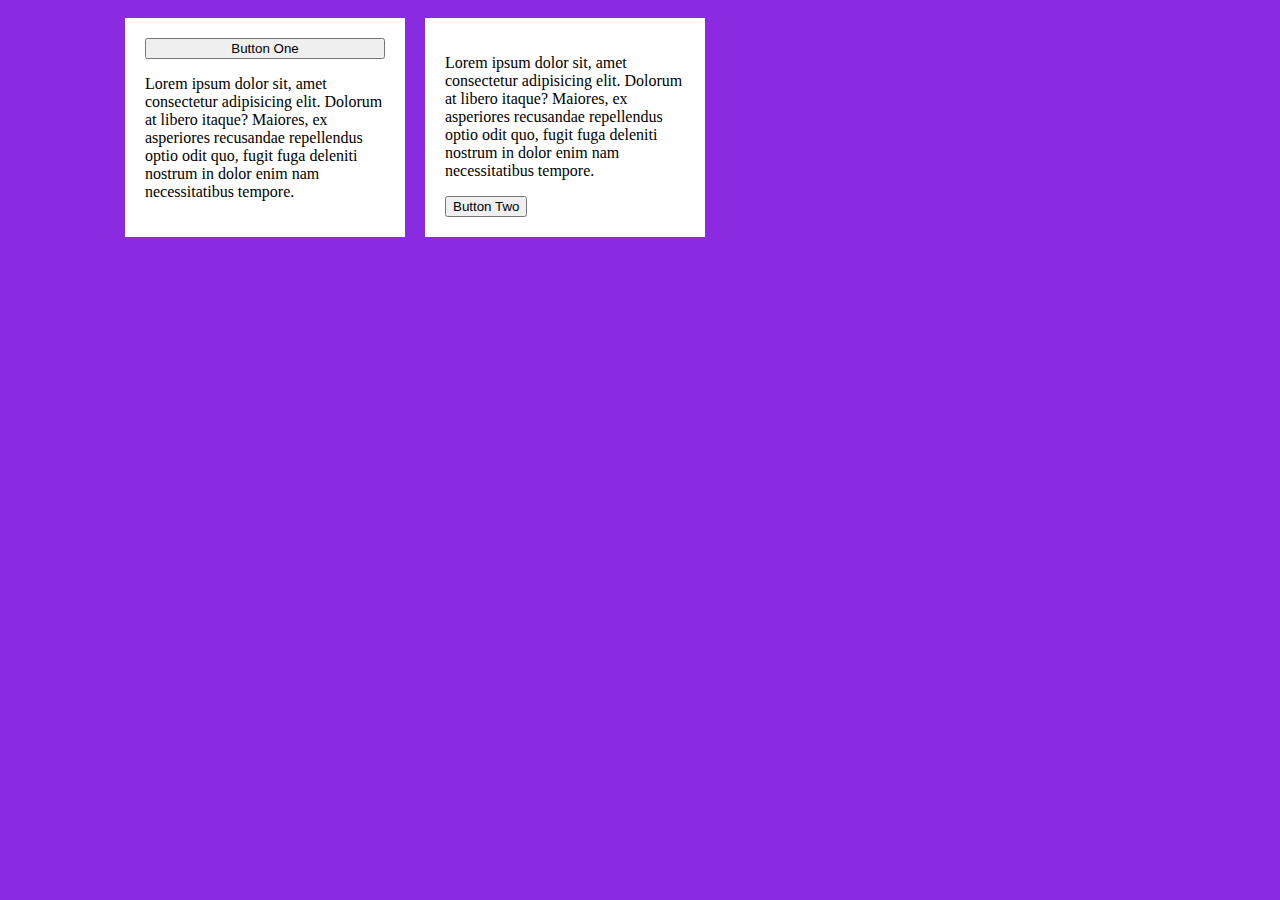
<file: pindex.html>
<!DOCTYPE html>
<html lang="en">

<head>
    <meta charset="UTF-8">
    <meta name="viewport" content="width=device-width, initial-scale=1.0">
    <meta http-equiv="X-UA-Compatible" content="ie=edge">
    <meta name="Description" content="Enter your description here" />
    <link type="text/css" rel="stylesheet" href="css/style1.css">
    <script type="text/javascript" src="js/jquery-3.6.1.js"></script>
    <script type="text/javascript" src="js/my_script1.js"></script>
    <title>Title</title>
</head>

<body>
    <div id="container">
        <div class="card">
            <button>Button One</Button>
        
        <p>
            Lorem ipsum dolor sit, amet consectetur adipisicing elit. Dolorum at libero itaque?
            Maiores, ex asperiores recusandae repellendus optio odit quo, fugit fuga deleniti
            nostrum in dolor enim nam necessitatibus tempore.
        </p>
        </div>
        <div class="card">
            <p>
                Lorem ipsum dolor sit, amet consectetur adipisicing elit. Dolorum at libero itaque?
                Maiores, ex asperiores recusandae repellendus optio odit quo, fugit fuga deleniti
                nostrum in dolor enim nam necessitatibus tempore.
            </p>    
                <div>
                    <button>Button Two</Button>
                </div>
            
        </div>
    </div>
    
    <script src="https://cdnjs.cloudflare.com/ajax/libs/twitter-bootstrap/4.6.0/js/bootstrap.min.js"></script>
</body>

</html>
</file>
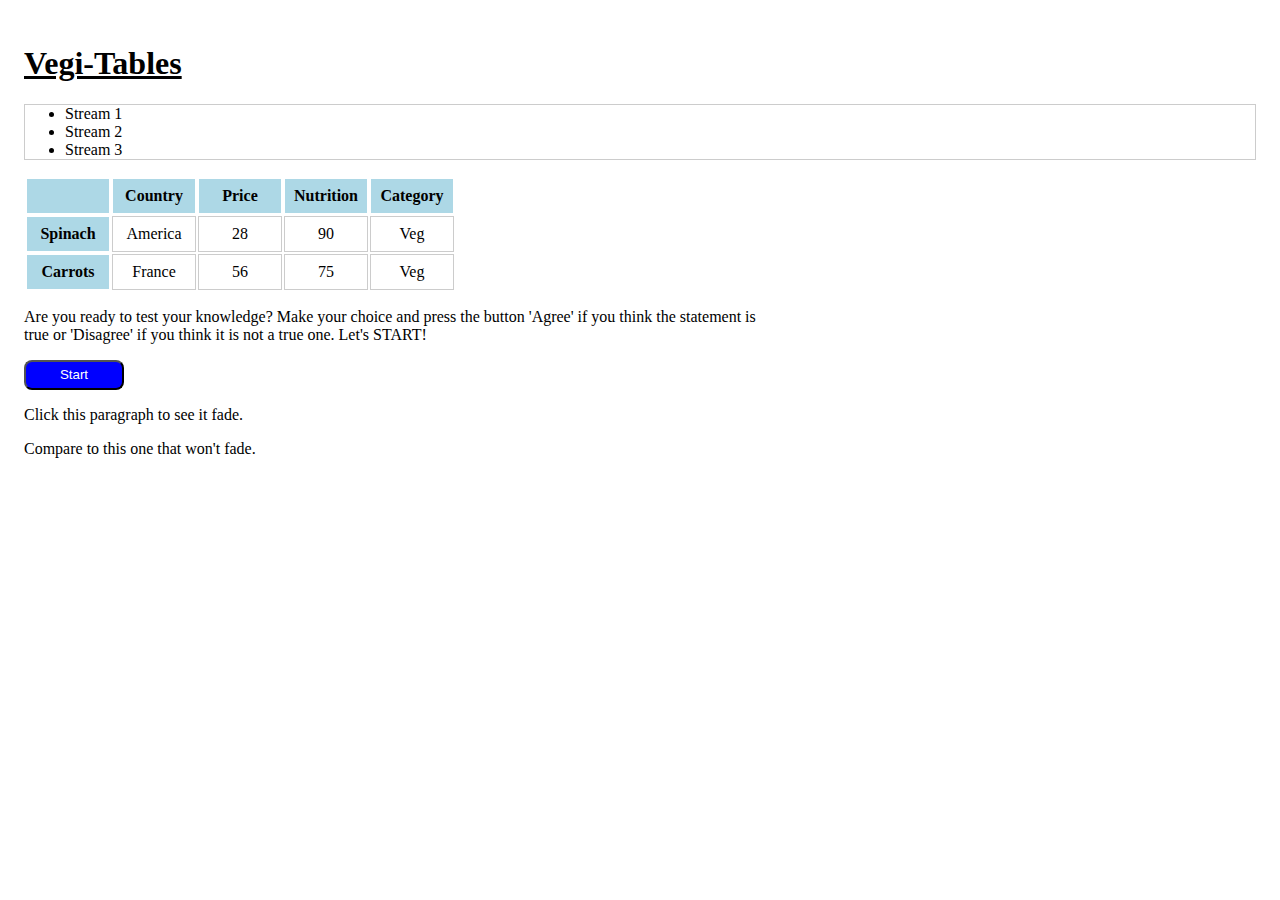
<file: table.html>
<!DOCTYPE html>
<html lang="en">

<head>
  <meta charset="UTF-8">
  <title>Vegi-Tables</title>
  <link rel="stylesheet" href="css/style.css" type="text/css">
  <script type="text/javascript" src="js/jquery-3.6.1.js"></script>
  <script type="text/javascript" src="js/my_script.js"></script>
  <title>Document</title>

</head>

<body>
  <header>
    <h1>Vegi-Tables</h2>
      <ul>
        <li id="stream1_btn">
          Stream 1
        </li>
        <li id="stream2_btn">
          Stream 2
        </li>
        <li id="stream3_btn">
          Stream 3
        </li>
      </ul>
  </header>
  <table>
    <tr>
      <th></th>
      <th>Country</th>
      <th>Price</th>
      <th>Nutrition</th>
      <th>Category</th>
    </tr>
    <tr>
      <th>Spinach</th>
      <td>America</td>
      <td>28</td>
      <td>90</td>
      <td>Veg</td>
    </tr>
    <tr>
      <th>Carrots</th>
      <td>France</td>
      <td>56</td>
      <td>75</td>
      <td>Veg</td>
    </tr>
  </table>
  <div class="container">
    <p id="question">
      Are you ready to test your knowledge? Make your choice and press the button 'Agree' if
      you think the statement is true or 'Disagree' if you think it is not a true one. Let's START!
    </p>
    <div id="button-area">
      <input class="button" id="start-button" type="submit" value="Start">
    </div>
  </div>

  <p>
    Click this paragraph to see it fade.
    </p>
     
    <p>
    Compare to this one that won't fade.
    </p>
     
    <script>
    
    </script>
     
  <script src="https://code.jquery.com/jquery-3.6.1.js" integrity="sha256-3zlB5s2uwoUzrXK3BT7AX3FyvojsraNFxCc2vC/7pNI="
    crossorigin="anonymous"></script>
  <script src="js/my_script.js"></script>
</body>

</html>
</file>
<file: css/style1.css>
body {
    background-color: blueviolet;
}
#container {
    display: flex;
    flex-flow: wrap;
    box-sizing: border-box;
    margin-right: auto;
    margin-left: auto;
    max-width: 1050px;
}

.card {
    flex: 1;
    display: flex;
    flex-flow: column;
    max-width: 240px;
    margin: 10px;
    padding: 20px;
    background-color: #fff;
}

.makeRed {
    background-attachment: red;
}

.makeBlue {
    background-color: blue;
}
</file>
<file: css/style.css>
.underline {
    text-decoration: underline;
}

.border {
    border: solid 1px #ccc;
}

td,
th {
    width: 5rem;
    height: 2rem;
    border: 1px solid #ccc;
    text-align: center;
}

th {
    background: lightblue;
    border-color: white;
}

body {
    padding: 1rem;
    font-family: Roboto;
}

.odd {
    background-color: #000;
}

.container {
    max-width: 60%;
    flex: auto;
}


.bg-lightblue {
    background-color: lightblue;
}

.color-red {
    color: red;
}

.button {
    width: 100px;
    height: 30px;
    background-color: blue;
    border-radius: 8px;
    padding: 5px;
    color: white;
}
</file>
